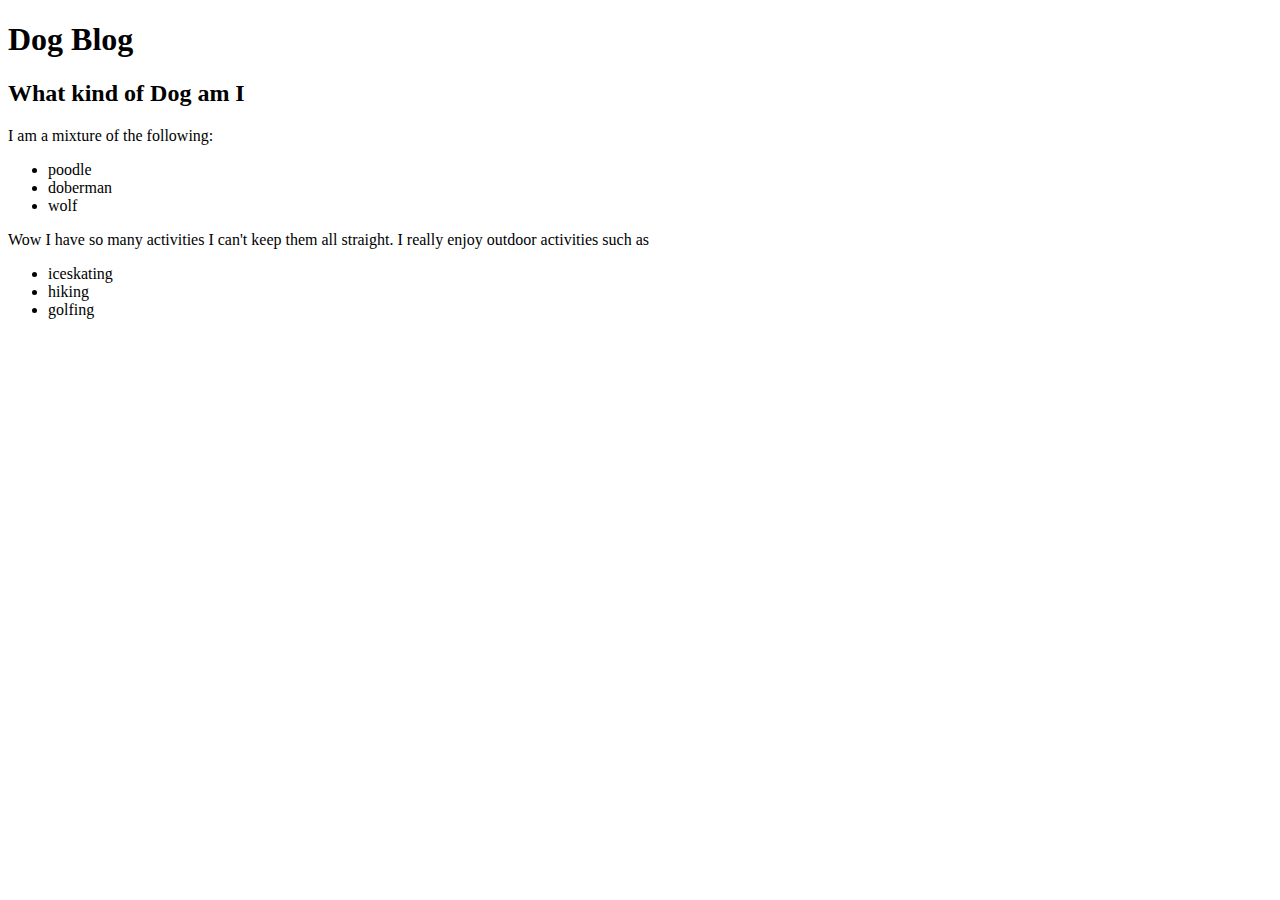
<file: dog-blog.html>
<!DOCTYPE html>
<html>
  <head>
  <title>Welcome to that Dog Blog!!</title>
  </head>
  <body>
    <h1> Dog Blog</h1>
    <h2>What kind of Dog am I</h2>
    <p>I am a mixture of the following:</p>
      <ul>
        <li>poodle</li>
        <li>doberman</li>
        <li>wolf</li>
      </ul>
    <p>Wow I have so many activities I can't keep them all straight. I really
    enjoy outdoor activities such as
      <ul>
        <li>iceskating</li>
        <li>hiking</li>
        <li>golfing</li>
      </ul>
    </p>
  </body>
</html>
</file>
